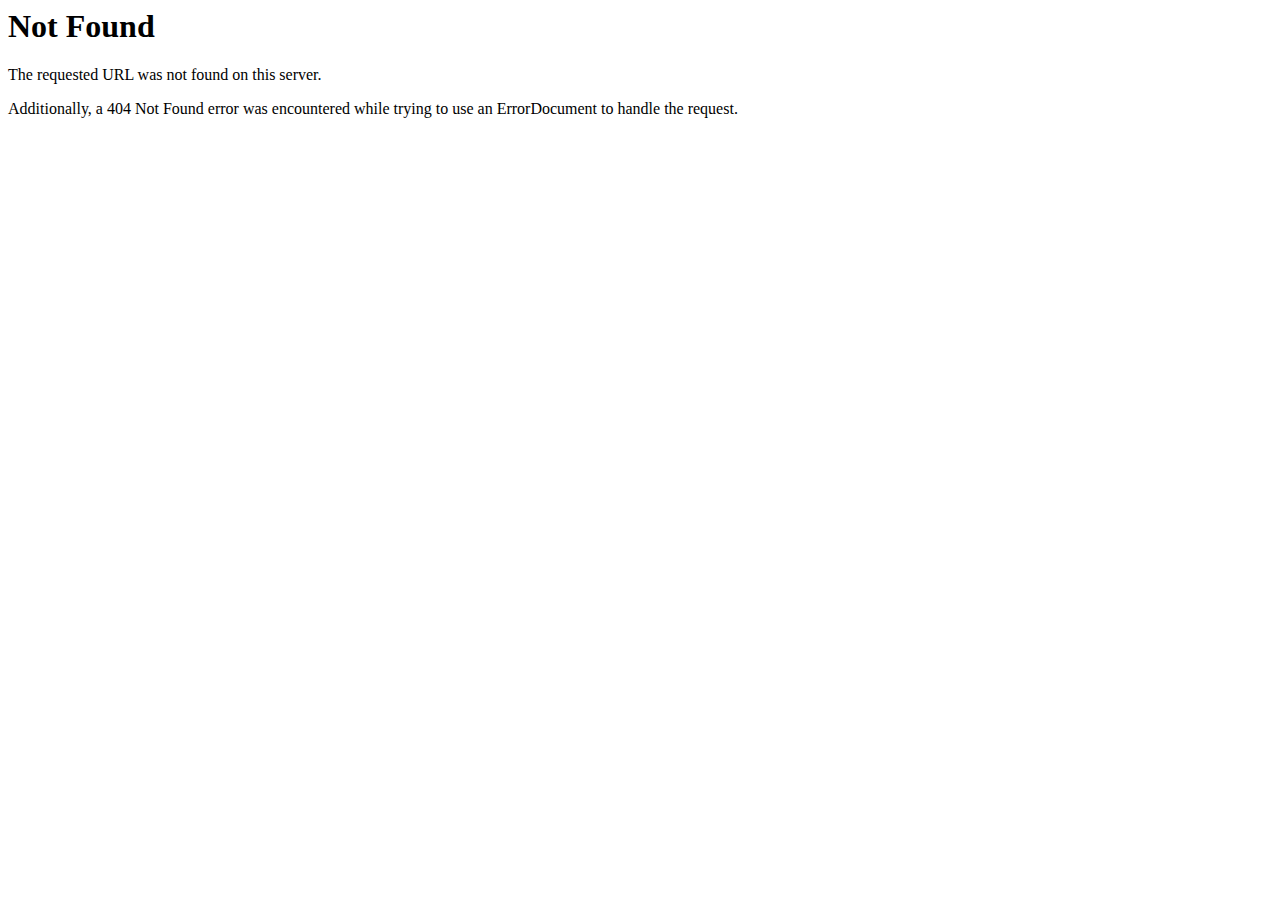
<file: assets/riode/fonts/riode115b.html>
<!DOCTYPE HTML PUBLIC "-//IETF//DTD HTML 2.0//EN">
<html><head>
<title>404 Not Found</title>
</head><body>
<h1>Not Found</h1>
<p>The requested URL was not found on this server.</p>
<p>Additionally, a 404 Not Found
error was encountered while trying to use an ErrorDocument to handle the request.</p>
</body></html>
</file>
